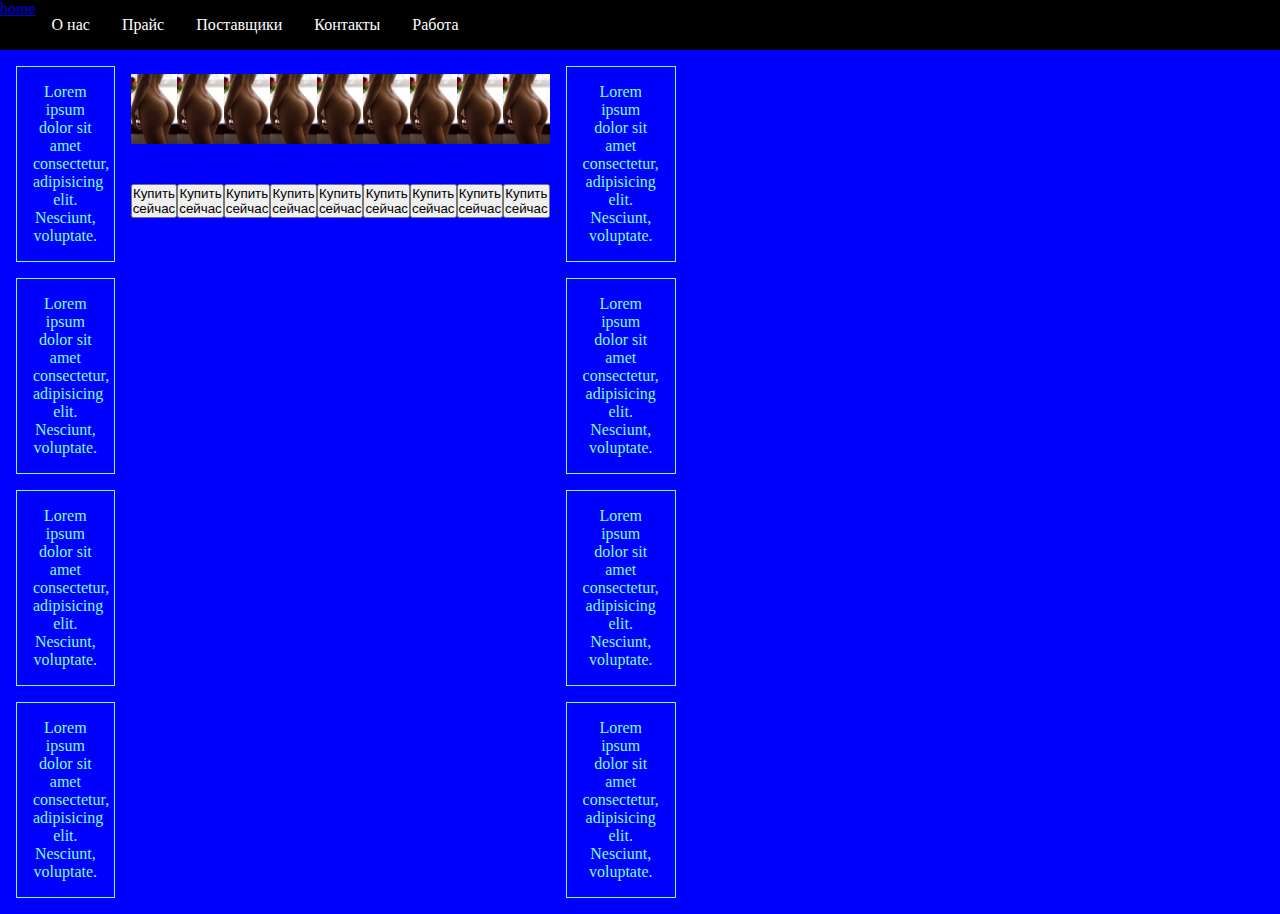
<file: gridcss/index.html>
<!DOCTYPE html>
<html lang="en">

<head>
    <meta charset="UTF-8">
    <meta name="viewport" content="width=device-width, initial-scale=1.0">
    <title>egor grid</title>
    <link rel="stylesheet" href="static/styles/style-main-conteiner.css">
    <link rel="stylesheet" href="static/styles/style-card-conteiner.css">
    <link rel="stylesheet" href="static/styles/nav-bar.css">

</head>


<body>
    <div class="navbar">
        <a href="#">home</a>
        <div class="drop">
            <button class="nav-but">&#9776; </button>
            <div class="nav-list">
                <a href="index_contin.html">О нас</a>
                <a href="index_contin.html">Прайс</a>
                <a href="index_contin.html">Поставщики</a>
                <a href="index_contin.html">Контакты</a>
                <a href="index_contin.html">Работа</a>
            </div>
           </div>
        </div>
    <div class="main-conteiner">
        <div class="left-bar">
            <p>Lorem ipsum dolor sit amet consectetur, adipisicing elit. Nesciunt, voluptate.</p>
            <p>Lorem ipsum dolor sit amet consectetur, adipisicing elit. Nesciunt, voluptate.</p>
            <p>Lorem ipsum dolor sit amet consectetur, adipisicing elit. Nesciunt, voluptate.</p>
            <p>Lorem ipsum dolor sit amet consectetur, adipisicing elit. Nesciunt, voluptate.</p>
        </div>
        <div class="conteiner">
            <div class="card">
                <a href="#"><img src="static/images/a2.png" alt=""></a>
                <div class="info">
                    <a href="#">
                        <p>Книги</p>
                    </a>
                    <a href="#">
                        <p>25</p>
                    </a>
                    <button>Купить сейчас</button>
                </div>
            </div>
            <div class="card">
                <a href="#"><img src="static/images/a2.png" alt=""></a>
                <div class="info">
                    <a href="#">
                        <p>Книги</p>
                    </a>
                    <a href="#">
                        <p>25</p>
                    </a>
                    <button>Купить сейчас</button>
                </div>
            </div>
            <div class="card">
                <a href="#"><img src="static/images/a2.png" alt=""></a>
                <div class="info">
                    <a href="#">
                        <p>Книги</p>
                    </a>
                    <a href="#">
                        <p>25</p>
                    </a>
                    <button>Купить сейчас</button>
                </div>
            </div>
            <div class="card">
                <a href="#"><img src="static/images/a2.png" alt=""></a>
                <div class="info">
                    <a href="#">
                        <p>Книги</p>
                    </a>
                    <a href="#">
                        <p>25</p>
                    </a>
                    <button>Купить сейчас</button>
                </div>
            </div>
            <div class="card">
                <a href="#"><img src="static/images/a2.png" alt=""></a>
                <div class="info">
                    <a href="#">
                        <p>Книги</p>
                    </a>
                    <a href="#">
                        <p>25</p>
                    </a>
                    <button>Купить сейчас</button>
                </div>
            </div>
            <div class="card">
                <a href="#"><img src="static/images/a2.png" alt=""></a>
                <div class="info">
                    <a href="#">
                        <p>Книги</p>
                    </a>
                    <a href="#">
                        <p>25</p>
                    </a>
                    <button>Купить сейчас</button>
                </div>
            </div>
            <div class="card">
                <a href="#"><img src="static/images/a2.png" alt=""></a>
                <div class="info">
                    <a href="#">
                        <p>Книги</p>
                    </a>
                    <a href="#">
                        <p>25</p>
                    </a>
                    <button>Купить сейчас</button>
                </div>
            </div>
            <div class="card">
                <a href="#"><img src="static/images/a2.png" alt=""></a>
                <div class="info">
                    <a href="#">
                        <p>Книги</p>
                    </a>
                    <a href="#">
                        <p>25</p>
                    </a>
                    <button>Купить сейчас</button>
                </div>
            </div>
            <div class="card">
                <a href="#"><img src="static/images/a2.png" alt=""></a>
                <div class="info">
                    <a href="#">
                        <p>Книги</p>
                    </a>
                    <a href="#">
                        <p>25</p>
                    </a>
                    <button>Купить сейчас</button>
                </div>
         </div>
            
        <div class="right-bar">
            <p>Lorem ipsum dolor sit amet consectetur, adipisicing elit. Nesciunt, voluptate.</p>
            <p>Lorem ipsum dolor sit amet consectetur, adipisicing elit. Nesciunt, voluptate.</p>
            <p>Lorem ipsum dolor sit amet consectetur, adipisicing elit. Nesciunt, voluptate.</p>
            <p>Lorem ipsum dolor sit amet consectetur, adipisicing elit. Nesciunt, voluptate.</p>

        </div>

    </div>
    
</body>

</html>
</file>
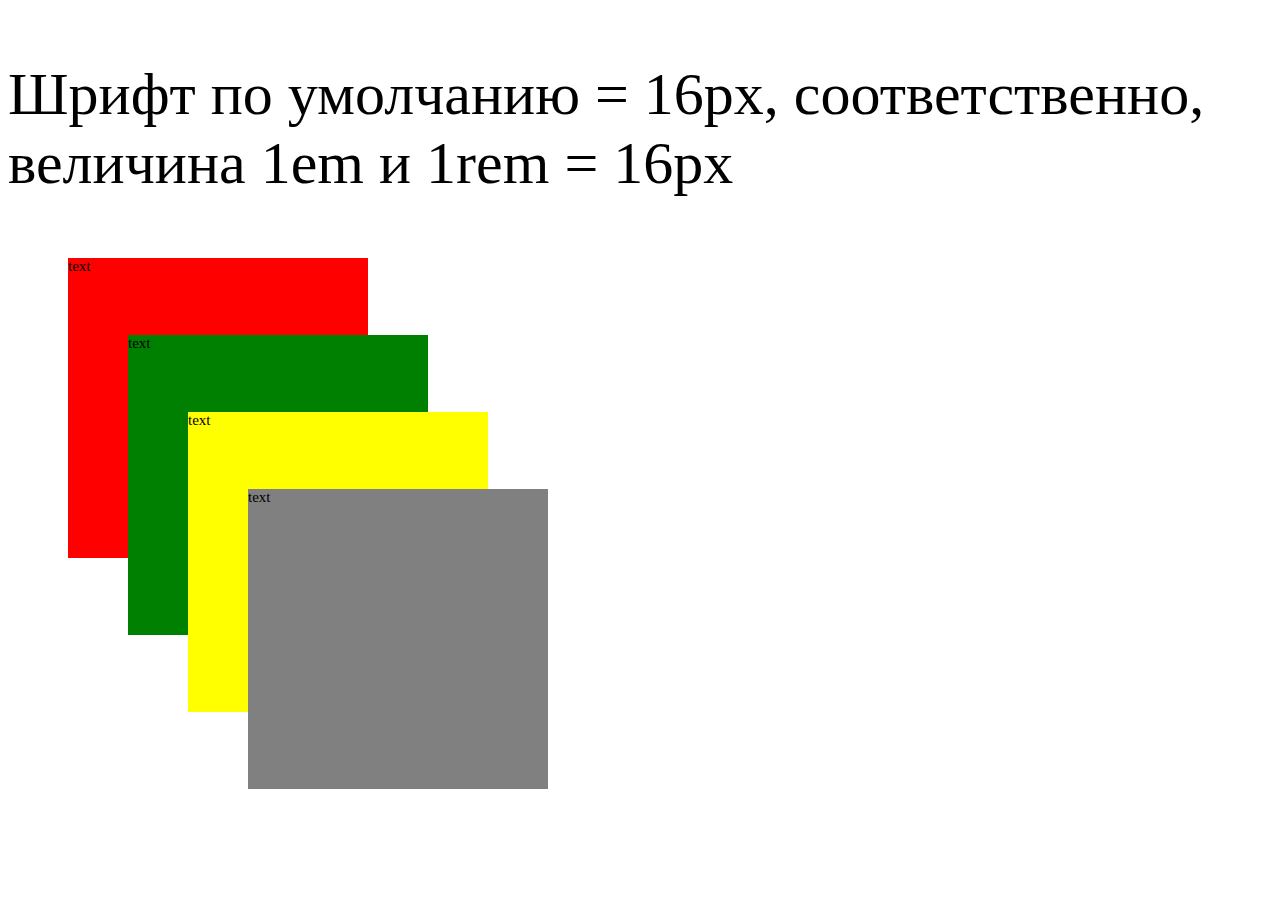
<file: pxerem/px,em,rem,.html>
<!DOCTYPE html>
<html lang="en">

<head>
    <meta charset="UTF-8">
    <meta name="viewport" content="width=device-width, initial-scale=1.0">
    <title>Internet store</title>
    <link rel="stylesheet" href="static/style/int_str.css">
  
</head>
    <p>Шрифт по умолчанию = 16px, соответственно, величина 1em и 1rem = 16px</p>
    <div id="red">text
        <div id="green">text
            <div id="yellow">text
                <div id="grey">text

                </div>
            </div>
        </div>
    </div>

</html>
</file>
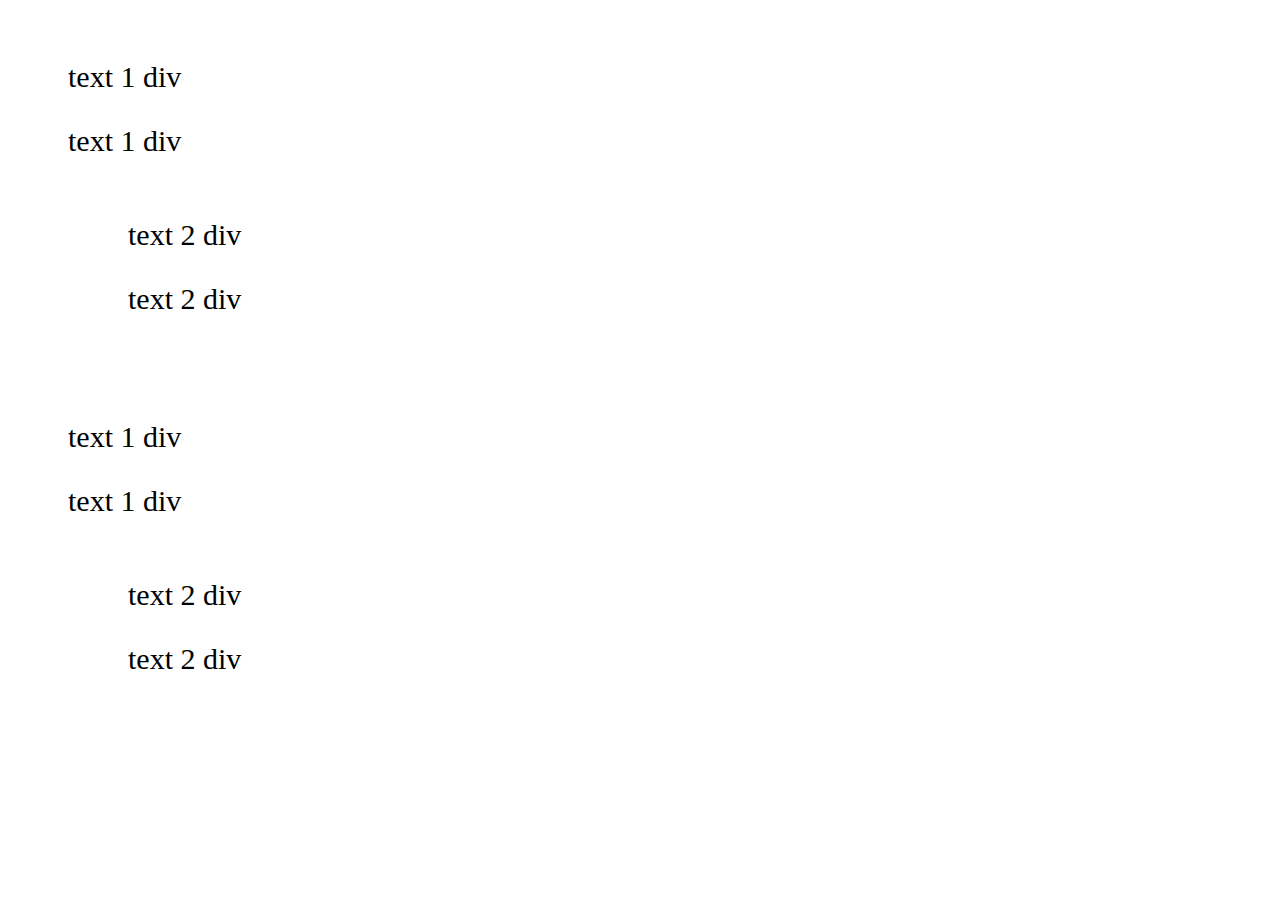
<file: pxerem/selectors.html>
<!DOCTYPE html>
<html lang="en">

<head>
    <meta charset="UTF-8">
    <meta name="viewport" content="width=device-width, initial-scale=1.0">
    <title>Internet store</title>
    <link rel="stylesheet" href="static/style/int_str.css">
  
</head>
    <div class="main" id="main2"> 
        <p> text 1 div</p>
        <p> text 1 div</p>
        <div class="child">
            <p> text 2 div</p>
            <p> text 2 div</p>
         </div> 
    </div>
    <div class="main border-div"> 
        <p> text 1 div</p>
        <p> text 1 div</p>
        <div class="child">
            <p> text 2 div</p>
            <p> text 2 div</p>
        </div>
    </div> 
    



<body>

</body>

</html>
</file>
<file: gridcss/static/styles/style-main-conteiner.css>
.main-conteiner {
    display: grid;
    grid-template-columns: repeat(12, 1fr);
    grid-template-rows: repeat(1);
    background-color: blue;
}

.left-bar{
    grid-column: 1/3;
}

.main-conteiner{
    grid-column: 3/11;
    }

.right-bar{
    grid-column: 11/13;
}

.left-bar p, .right-bar p {
    margin: 1em;
    padding: 1em;
    border-style: solid;
    border-width: 0.5px;  
    color: aquamarine; 
    border-color: aquamarine;
}

@media (max-width: 800px) {
    .main-conteiner {
        grid-template-rows: repeat(3);
        }
    .conteiner {
        .left-bar{
            grid-column: 1/13;
            grid-row: 1/2;
        }
        
        .main-conteiner{
            grid-column: 1/13;
            grid-row: 2/3;
        }
        
        .right-bar{
            grid-column: 1/13;
            grid-row: 3/4;
}
    }
}

@media (max-width: 600px) {
    .conteiner {
        grid-template-columns: repeat(1, 1fr);
        grid-template-rows: repeat(9);
    }
}
</file>
<file: gridcss/static/styles/style-card-conteiner.css>
* {
    margin: 0;
    padding: 0;
}
.conteiner {
    display: grid;
    grid-template-columns: repeat(3, 1fr);
    grid-template-rows: repeat(3);
}

.card {
    margin: 1.5em;
}

.card>a>img {
    width: 100%;
}

.card>.info {
    text-align: center;
}

@media (max-width: 800px) {
    .conteiner {
        grid-template-columns: repeat(2, 1fr);
        grid-template-rows: repeat(5);
    }
}

@media (max-width: 600px) {
    .conteiner {
        grid-template-columns: repeat(3, 1fr);
        grid-template-rows: repeat(9);
    }
}

.card{
    margin-inline: 0;
}
.main-conteiner {
    text-align: center;
    }
</file>
<file: gridcss/static/styles/nav-bar.css>
.navbar{
    display: flex;
    background-color: black;
}

.nav-list a{
    display: block;
    padding: 1em;
    text-decoration: none;
    color: white;
}

.nav-list {
    display: flex;
}

.nav-list a:hover{
    background-color: rgb(127, 118, 118);
}

.nav-but {
    display: none;
}

@media (max-width:1000px){
    .nav-but{
        font-size: 2em;
        padding-inline: 10px;
        padding-bottom: 3px;
        border: none;
        background-color: black;
        color: white;
        display: block;
        cursor: pointer;
    }
    .nav-list{
        display: none;
    }
    .drop:hover .nav-list{
        display: block;
        position: absolute;
        left: 100px;
        top: 100px;
        /* right: 1px; */
        background-color: black;
    }
    /* .navbar{ */
        justify-content: space-between;
    }
}
</file>
<file: pxerem/static/style/int_str.css>
html{
    font-size: 30px;
}
p {
    font-size: 2em;
}

div{
    width: 300px;
    height: 300px;
    margin: 4em;
    font-size: 0.5rem;
}
#red {
    background-color: red;
}

#green{
    background-color: green;
}

#yellow{
    background-color: yellow;
}

#grey{
    background-color: grey;
}
</file>
